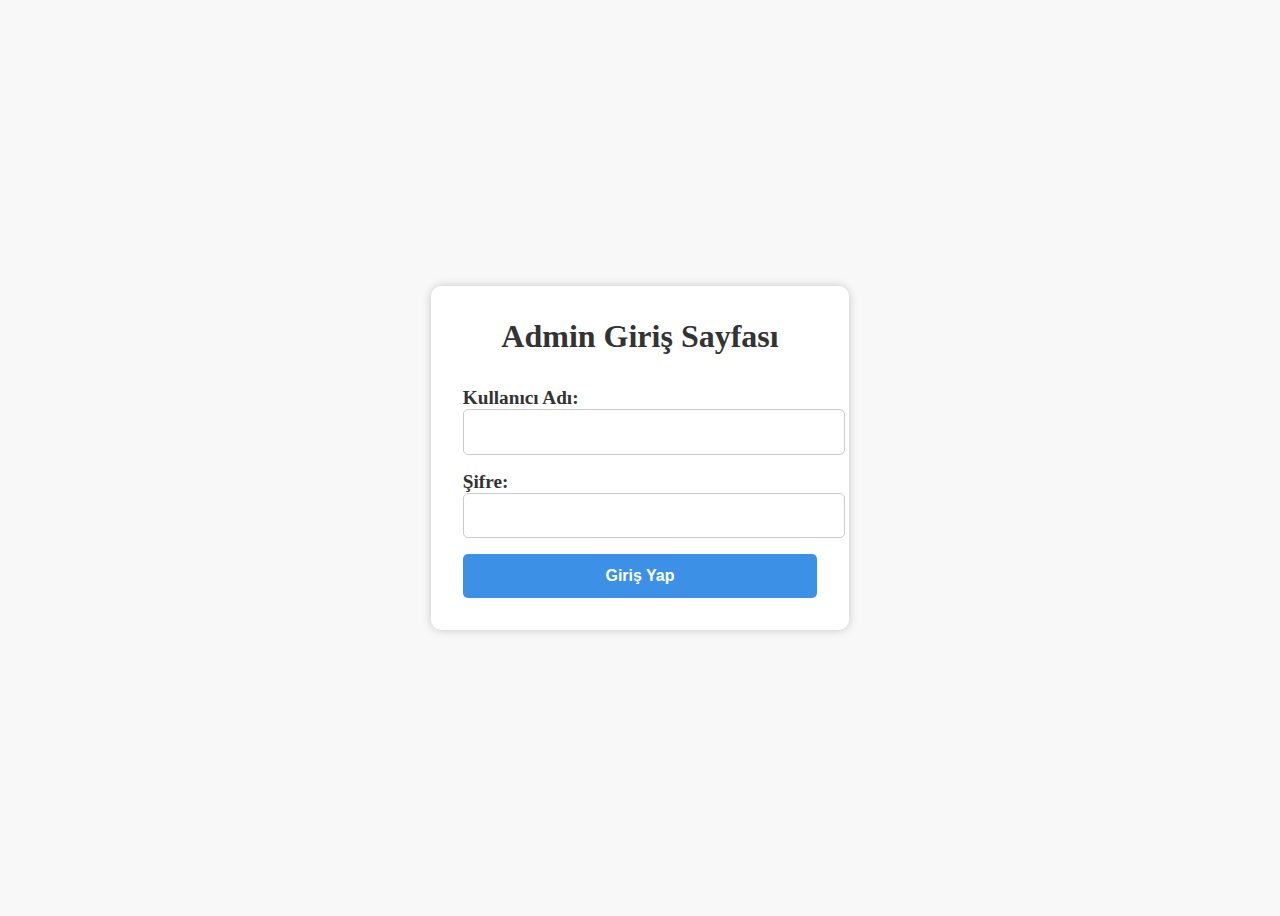
<file: Gida-Toptanci-Uygulama/index.html>
<!DOCTYPE html>
<html lang="en">
<head>
     <meta charset="UTF-8">
     <meta http-equiv="X-UA-Compatible" content="IE=edge">
     <meta name="viewport" content="width=device-width, initial-scale=1.0">
     <link rel="stylesheet" href="css/style.css">
     <title>Admin Login</title>
</head>
<body>
     <div class="login-container">
          <h1>Admin Giriş Sayfası</h1>
          <form action="./php/login.php" method="POST">
            <div class="form-group">
              <label for="username">Kullanıcı Adı:</label>
              <input type="text" id="username" name="username" required>
            </div>
            <div class="form-group">
              <label for="password">Şifre:</label>
              <input type="password" id="password" name="password" required>
            </div>
            <button type="submit">Giriş Yap</button>
          </form>
         <!-- <script src="js/app.js"></script> -->
        </div>
        
</body>
</html>
</file>
<file: Gida-Toptanci-Uygulama/css/style.css>
body {
    display: flex;
    justify-content: center;
    align-items: center;
    height: 100vh;
    background-color: #F8F8F8;
  }

  .login-container {
    display: flex;
    flex-direction: column;
    justify-content: center;
    align-items: center;
    padding: 2rem;
    border-radius: 10px;
    background-color: #FFF;
    box-shadow: 0px 0px 10px rgba(0, 0, 0, 0.2);
  }

  h1 {
    margin: 0 0 2rem;
    color: #333;
    font-size: 2rem;
    font-weight: bold;
    text-align: center;
  }

  form {
    display: flex;
    flex-direction: column;
    width: 100%;
    max-width: 400px;
  }

  .form-group {
    margin-bottom: 1rem;
  }

  label {
    margin-bottom: 0.5rem;
    color: #333;
    font-size: 1.2rem;
    font-weight: bold;
  }

  input[type="text"],
  input[type="password"] {
    width: 100%;
    padding: 0.8rem;
    border-radius: 5px;
    border: 1px solid #CCC;
    font-size: 1rem;
    color: #333;
  }

  button[type="submit"] {
    width: 100%;
    padding: 0.8rem;
    border-radius: 5px;
    border: none;
    background-color: #3C91E6;
    color: #FFF;
    font-size: 1rem;
    font-weight: bold;
    cursor: pointer;
    transition: background-color 0.3s ease-in-out;
  }

  button[type="submit"]:hover {
    background-color: #6fcef9;
  }

  @media screen and (max-width: 480px) {
    .login-container {
      padding: 1rem;
    }

    h1 {
      font-size: 1.5rem;
    }
  }
</file>
